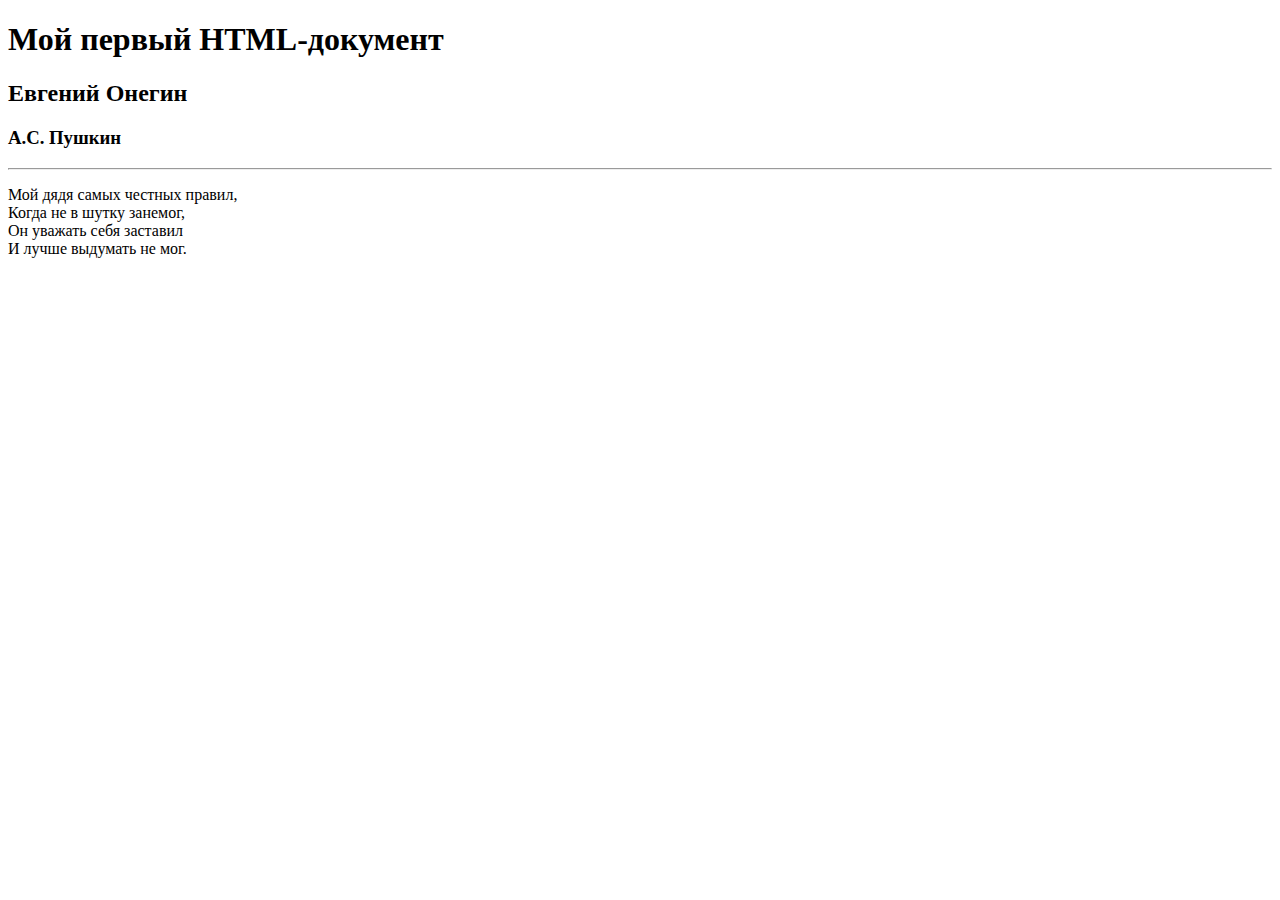
<file: HTML/Uroven_1/mod_1/index.html>
<!doctype html>
<html>
<head>
	<meta charset="utf-8">
	<title>Мой первый документ</title>
</head>
<body>
<h1>Мой первый HTML-документ</h1>
<h2>Евгений Онегин</h2> 
<h3>А.С. Пушкин</h3>
	<hr> 
<p>
	Мой дядя самых честных правил,<br>
	Когда не в шутку занемог,<br>
	Он уважать себя заставил<br>
	И лучше выдумать не мог.<br>
</p>

</body>
</html>
</file>
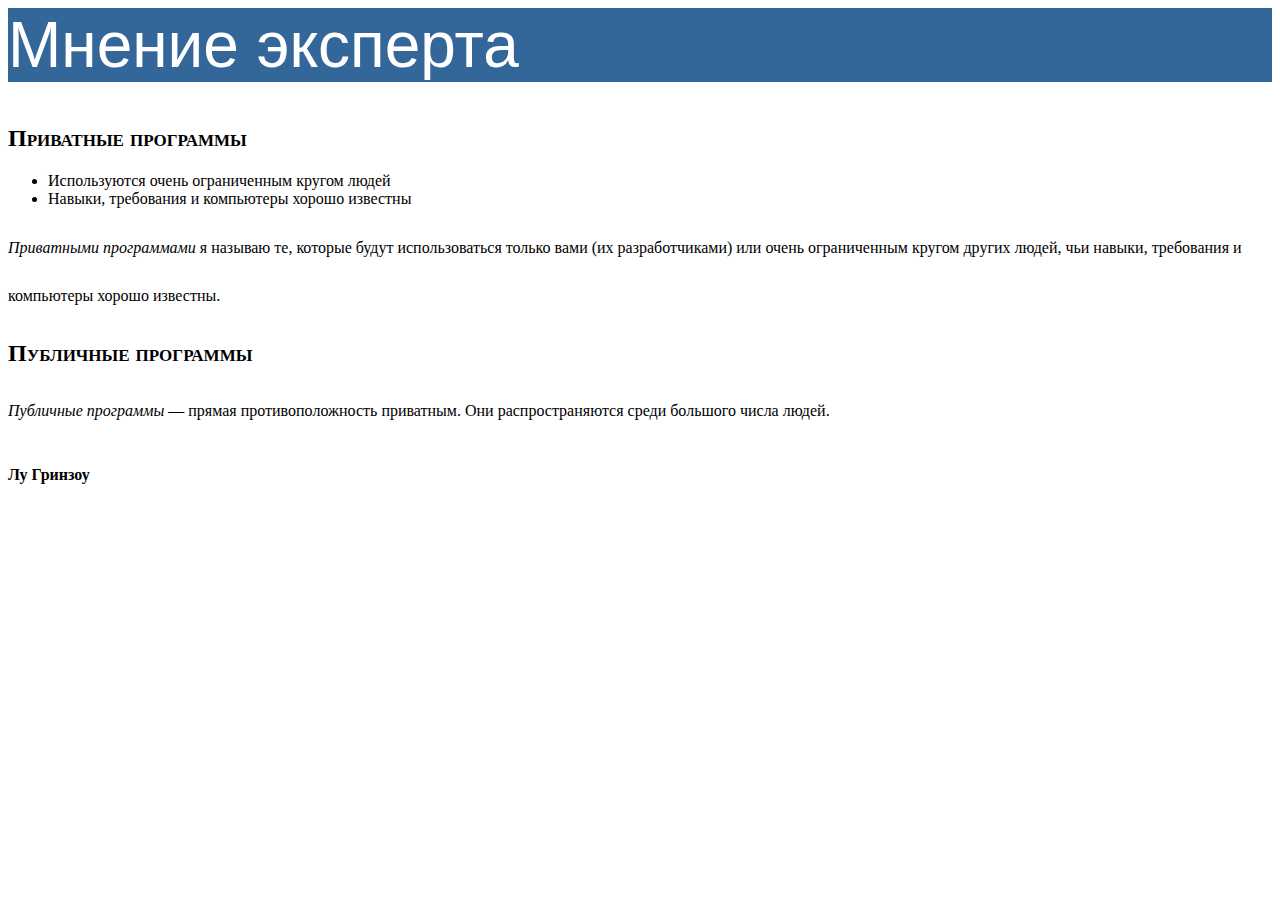
<file: HTML/Uroven_1/mod_5/index.html>
<html>
<head>
<link rel="stylesheet" href="1.css" type="text/css">
<meta charset="utf-8">
<title>Пример оформления</title>
</head>
<body>
	<h1>Мнение эксперта</h1>
	<h2>Приватные программы</h2>
	<ul>
		<li>Используются очень ограниченным кругом людей</li>
		<li>Навыки, требования и компьютеры хорошо известны</li>
	</ul>
	<p><em>Приватными программами</em> я называю те, которые будут использоваться только вами (их разработчиками) или очень ограниченным кругом других людей, чьи навыки, требования и компьютеры хорошо известны.</p>
	<h2>Публичные программы</h2>
	<p><em>Публичные программы</em> — прямая противоположность приватным. Они распространяются среди большого числа людей.</p>
	<p><strong>Лу Гринзоу</strong></p>
</body>
</html>
</file>
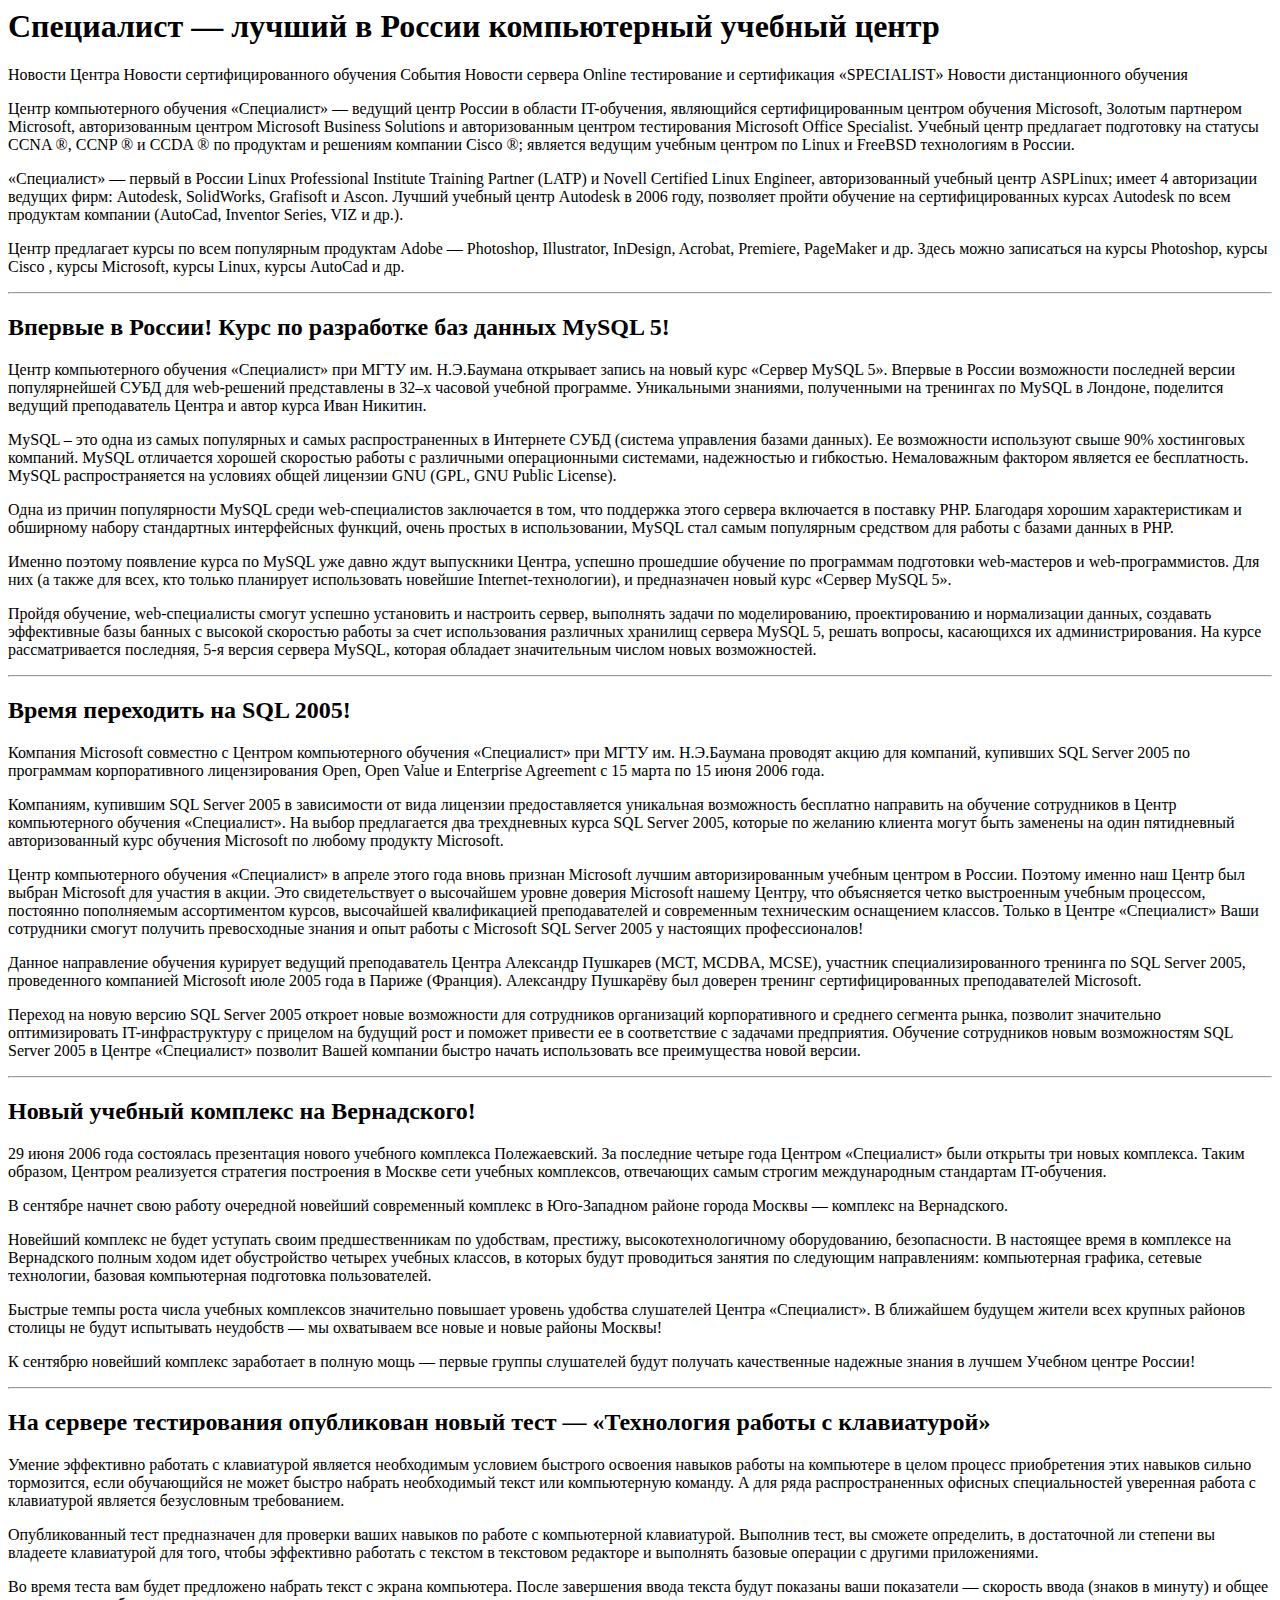
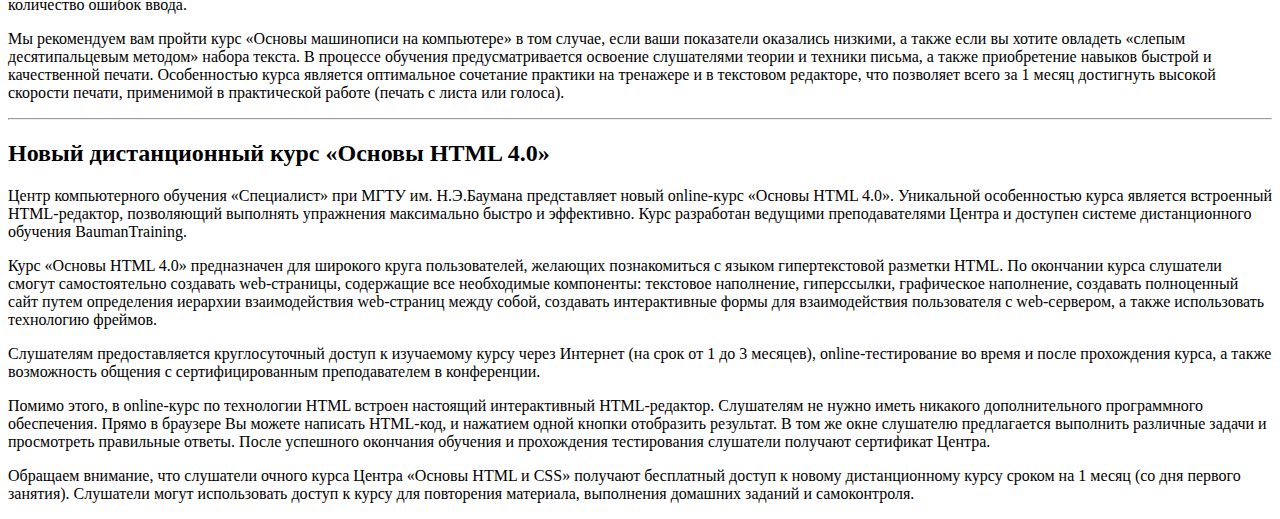
<file: HTML/Uroven_1/mod_2/lab-2-1/index.html>
<html>
<head>
<meta charset="utf-8">
<title>Внутрення навигация</title>
</head>
<body>
<h1>Специалист — лучший в России компьютерный учебный центр</h1>
<p>
Новости Центра
Новости сертифицированного обучения
События
Новости сервера Online тестирование и сертификация «SPECIALIST»
Новости дистанционного обучения
</p>

<p>Центр компьютерного обучения «Специалист» — ведущий центр России в области IT-обучения, являющийся сертифицированным центром обучения Microsoft, Золотым партнером Microsoft, авторизованным центром Microsoft Business Solutions и авторизованным центром тестирования Microsoft Office Specialist. Учебный центр предлагает подготовку на статусы CCNA ®, CCNP ® и CCDA ® по продуктам и решениям компании Cisco ®; является ведущим учебным центром по Linux и FreeBSD технологиям в России.</p>
<p>«Специалист» — первый в России Linux Professional Institute Training Partner (LATP) и Novell Certified Linux Engineer, авторизованный учебный центр ASPLinux; имеет 4 авторизации ведущих фирм: Autodesk, SolidWorks, Grafisoft и Ascon. Лучший учебный центр Autodesk в 2006 году, позволяет пройти обучение на сертифицированных курсах Autodesk по всем продуктам компании (AutoCad, Inventor Series, VIZ и др.).</p>
<p>Центр предлагает курсы по всем популярным продуктам Adobe — Photoshop, Illustrator, InDesign, Acrobat, Premiere, PageMaker и др. Здесь можно записаться на курсы Photoshop, курсы Cisco , курсы Microsoft, курсы Linux, курсы AutoCad и др.</p>

<hr>
<h2>Впервые в России! Курс по разработке баз данных MySQL 5!</h2>
<p>Центр компьютерного обучения «Специалист» при МГТУ им. Н.Э.Баумана открывает запись на новый курс «Сервер MySQL 5». Впервые в России возможности последней версии популярнейшей СУБД для web-решений представлены в 32–х часовой учебной программе. Уникальными знаниями, полученными на тренингах по MySQL в Лондоне, поделится ведущий преподаватель Центра и автор курса Иван Никитин.</p>
<p>MySQL – это одна из самых популярных и самых распространенных в Интернете СУБД (система управления базами данных). Ее возможности используют свыше 90% хостинговых компаний. MySQL отличается хорошей скоростью работы с различными операционными системами, надежностью и гибкостью. Немаловажным фактором является ее бесплатность. MySQL распространяется на условиях общей лицензии GNU (GPL, GNU Public License).</p>
<p>Одна из причин популярности MySQL среди web-специалистов заключается в том, что поддержка этого сервера включается в поставку РНР. Благодаря хорошим характеристикам и обширному набору стандартных интерфейсных функций, очень простых в использовании, MySQL стал самым популярным средством для работы с базами данных в РНР.</p>
<p>Именно поэтому появление курса по MySQL уже давно ждут выпускники Центра, успешно прошедшие обучение по программам подготовки web-мастеров и web-программистов. Для них (а также для всех, кто только планирует использовать новейшие Internet-технологии), и предназначен новый курс «Сервер MySQL 5».</p>
<p>Пройдя обучение, web-специалисты смогут успешно установить и настроить сервер, выполнять задачи по моделированию, проектированию и нормализации данных, создавать эффективные базы банных с высокой скоростью работы за счет использования различных хранилищ сервера MySQL 5, решать вопросы, касающихся их администрирования. На курсе рассматривается последняя, 5-я версия сервера MySQL, которая обладает значительным числом новых возможностей.</p>

<hr>
<h2>Время переходить на SQL 2005!</h2>
<p>Компания Microsoft совместно с Центром компьютерного обучения «Специалист» при МГТУ им. Н.Э.Баумана проводят акцию для компаний, купивших SQL Server 2005 по программам корпоративного лицензирования Open, Open Value и Enterprise Agreement с 15 марта по 15 июня 2006 года.</p>
<p>Компаниям, купившим SQL Server 2005 в зависимости от вида лицензии предоставляется уникальная возможность бесплатно направить на обучение сотрудников в Центр компьютерного обучения «Специалист». На выбор предлагается два трехдневных курса SQL Server 2005, которые по желанию клиента могут быть заменены на один пятидневный авторизованный курс обучения Microsoft по любому продукту Microsoft.</p>
<p>Центр компьютерного обучения «Специалист» в апреле этого года вновь признан Microsoft лучшим авторизированным учебным центром в России. Поэтому именно наш Центр был выбран Microsoft для участия в акции. Это свидетельствует о высочайшем уровне доверия Microsoft нашему Центру, что объясняется четко выстроенным учебным процессом, постоянно пополняемым ассортиментом курсов, высочайшей квалификацией преподавателей и современным техническим оснащением классов. Только в Центре «Специалист» Ваши сотрудники смогут получить превосходные знания и опыт работы с Microsoft SQL Server 2005 у настоящих профессионалов!</p>
<p>Данное направление обучения курирует ведущий преподаватель Центра Александр Пушкарев (MCT, MCDBA, MCSE), участник специализированного тренинга по SQL Server 2005, проведенного компанией Microsoft июле 2005 года в Париже (Франция). Александру Пушкарёву был доверен тренинг сертифицированных преподавателей Microsoft.</p>
<p>Переход на новую версию SQL Server 2005 откроет новые возможности для сотрудников организаций корпоративного и среднего сегмента рынка, позволит значительно оптимизировать IT-инфраструктуру с прицелом на будущий рост и поможет привести ее в соответствие с задачами предприятия. Обучение сотрудников новым возможностям SQL Server 2005 в Центре «Специалист» позволит Вашей компании быстро начать использовать все преимущества новой версии.</p>

<hr>
<h2>Новый учебный комплекс на Вернадского!</h2>
<p>29 июня 2006 года состоялась презентация нового учебного комплекса Полежаевский. За последние четыре года Центром «Специалист» были открыты три новых комплекса. Таким образом, Центром реализуется стратегия построения в Москве сети учебных комплексов, отвечающих самым строгим международным стандартам IT-обучения.</p>
<p>В сентябре начнет свою работу очередной новейший современный комплекс в Юго-Западном районе города Москвы — комплекс на Вернадского.</p>
<p>Новейший комплекс не будет уступать своим предшественникам по удобствам, престижу, высокотехнологичному оборудованию, безопасности. В настоящее время в комплексе на Вернадского полным ходом идет обустройство четырех учебных классов, в которых будут проводиться занятия по следующим направлениям: компьютерная графика, сетевые технологии, базовая компьютерная подготовка пользователей.</p>
<p>Быстрые темпы роста числа учебных комплексов значительно повышает уровень удобства слушателей Центра «Специалист». В ближайшем будущем жители всех крупных районов столицы не будут испытывать неудобств — мы охватываем все новые и новые районы Москвы!</p>
<p>К сентябрю новейший комплекс заработает в полную мощь — первые группы слушателей будут получать качественные надежные знания в лучшем Учебном центре России!</p>

<hr>
<h2>На сервере тестирования опубликован новый тест — «Технология работы с клавиатурой»</h2>
<p>Умение эффективно работать с клавиатурой является необходимым условием быстрого освоения навыков работы на компьютере в целом процесс приобретения этих навыков сильно тормозится, если обучающийся не может быстро набрать необходимый текст или компьютерную команду. А для ряда распространенных офисных специальностей уверенная работа с клавиатурой является безусловным требованием.</p>
<p>Опубликованный тест предназначен для проверки ваших навыков по работе с компьютерной клавиатурой. Выполнив тест, вы сможете определить, в достаточной ли степени вы владеете клавиатурой для того, чтобы эффективно работать с текстом в текстовом редакторе и выполнять базовые операции с другими приложениями.</p>
<p>Во время теста вам будет предложено набрать текст с экрана компьютера. После завершения ввода текста будут показаны ваши показатели — скорость ввода (знаков в минуту) и общее количество ошибок ввода.</p>
<p>Мы рекомендуем вам пройти курс «Основы машинописи на компьютере» в том случае, если ваши показатели оказались низкими, а также если вы хотите овладеть «слепым десятипальцевым методом» набора текста. В процессе обучения предусматривается освоение слушателями теории и техники письма, а также приобретение навыков быстрой и качественной печати. Особенностью курса является оптимальное сочетание практики на тренажере и в текстовом редакторе, что позволяет всего за 1 месяц достигнуть высокой скорости печати, применимой в практической работе (печать с листа или голоса).</p>

<hr>
<h2>Новый дистанционный курс «Основы HTML 4.0»</h2>
<p>Центр компьютерного обучения «Специалист» при МГТУ им. Н.Э.Баумана представляет новый online-курс «Основы HTML 4.0». Уникальной особенностью курса является встроенный HTML-редактор, позволяющий выполнять упражнения максимально быстро и эффективно. Курс разработан ведущими преподавателями Центра и доступен системе дистанционного обучения BaumanTraining.</p>
<p>Курс «Основы HTML 4.0» предназначен для широкого круга пользователей, желающих познакомиться с языком гипертекстовой разметки HTML. По окончании курса слушатели смогут самостоятельно создавать web-страницы, содержащие все необходимые компоненты: текстовое наполнение, гиперссылки, графическое наполнение, создавать полноценный сайт путем определения иерархии взаимодействия web-страниц между собой, создавать интерактивные формы для взаимодействия пользователя с web-сервером, а также использовать технологию фреймов.</p>
<p>Слушателям предоставляется круглосуточный доступ к изучаемому курсу через Интернет (на срок от 1 до 3 месяцев), online-тестирование во время и после прохождения курса, а также возможность общения с сертифицированным преподавателем в конференции.</p>
<p>Помимо этого, в online-курс по технологии HTML встроен настоящий интерактивный HTML-редактор. Слушателям не нужно иметь никакого дополнительного программного обеспечения. Прямо в браузере Вы можете написать HTML-код, и нажатием одной кнопки отобразить результат. В том же окне слушателю предлагается выполнить различные задачи и просмотреть правильные ответы. После успешного окончания обучения и прохождения тестирования слушатели получают сертификат Центра.</p>
<p>Обращаем внимание, что слушатели очного курса Центра «Основы HTML и CSS» получают бесплатный доступ к новому дистанционному курсу сроком на 1 месяц (со дня первого занятия). Слушатели могут использовать доступ к курсу для повторения материала, выполнения домашних заданий и самоконтроля.</p>
</body>
</html>
</file>
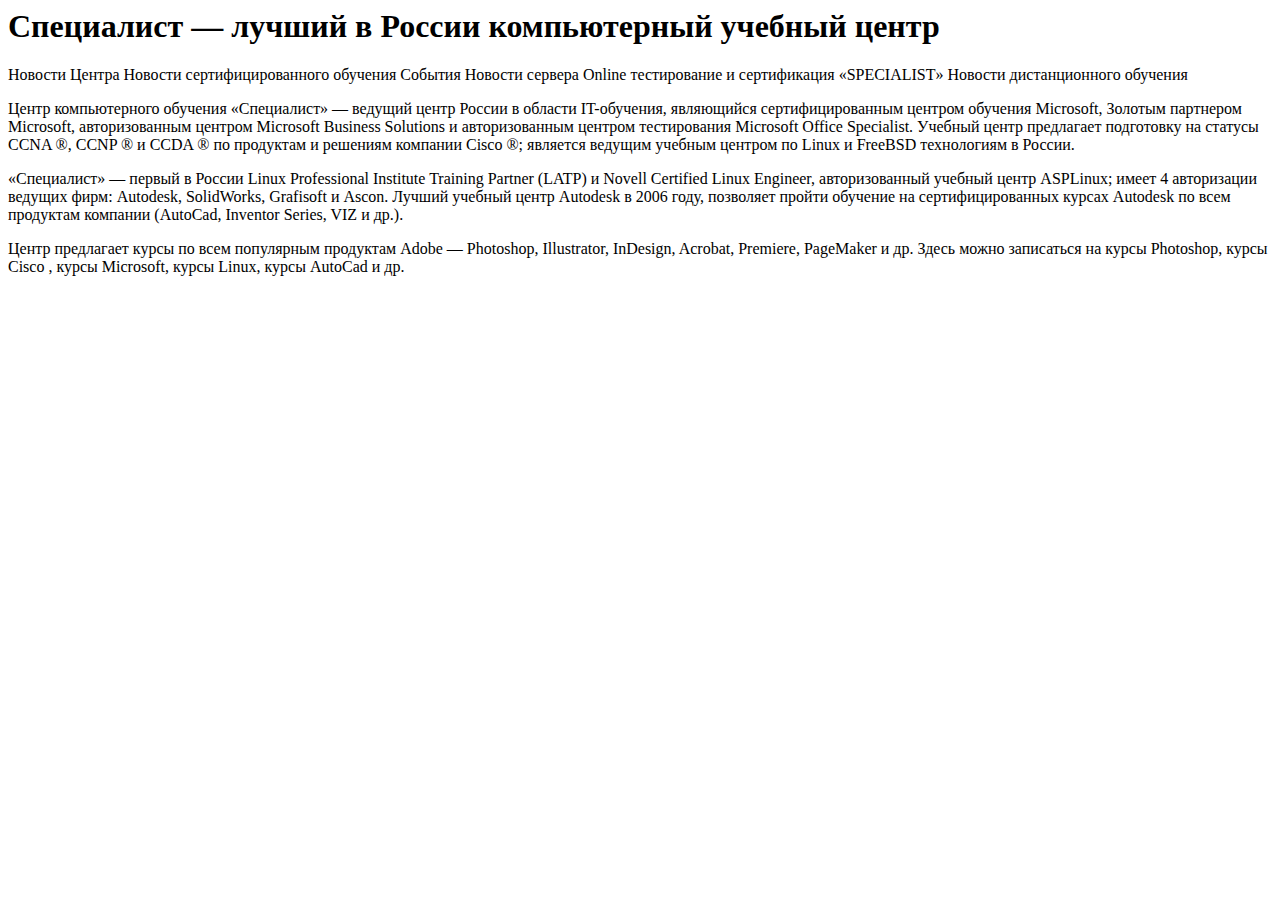
<file: HTML/Uroven_1/mod_2/lab-2-2/index.html>
<html>
<head>
<meta charset="utf-8">
<title>Навигация между файлами</title>
</head>
<body>
<h1>Специалист — лучший в России компьютерный учебный центр</h1>
<p>
Новости Центра
Новости сертифицированного обучения
События
Новости сервера Online тестирование и сертификация «SPECIALIST»
Новости дистанционного обучения
</p>

<p>Центр компьютерного обучения «Специалист» — ведущий центр России в области IT-обучения, являющийся сертифицированным центром обучения Microsoft, Золотым партнером Microsoft, авторизованным центром Microsoft Business Solutions и авторизованным центром тестирования Microsoft Office Specialist. Учебный центр предлагает подготовку на статусы CCNA ®, CCNP ® и CCDA ® по продуктам и решениям компании Cisco ®; является ведущим учебным центром по Linux и FreeBSD технологиям в России.</p>
<p>«Специалист» — первый в России Linux Professional Institute Training Partner (LATP) и Novell Certified Linux Engineer, авторизованный учебный центр ASPLinux; имеет 4 авторизации ведущих фирм: Autodesk, SolidWorks, Grafisoft и Ascon. Лучший учебный центр Autodesk в 2006 году, позволяет пройти обучение на сертифицированных курсах Autodesk по всем продуктам компании (AutoCad, Inventor Series, VIZ и др.).</p>
<p>Центр предлагает курсы по всем популярным продуктам Adobe — Photoshop, Illustrator, InDesign, Acrobat, Premiere, PageMaker и др. Здесь можно записаться на курсы Photoshop, курсы Cisco , курсы Microsoft, курсы Linux, курсы AutoCad и др.</p>
</body>
</html>
</file>
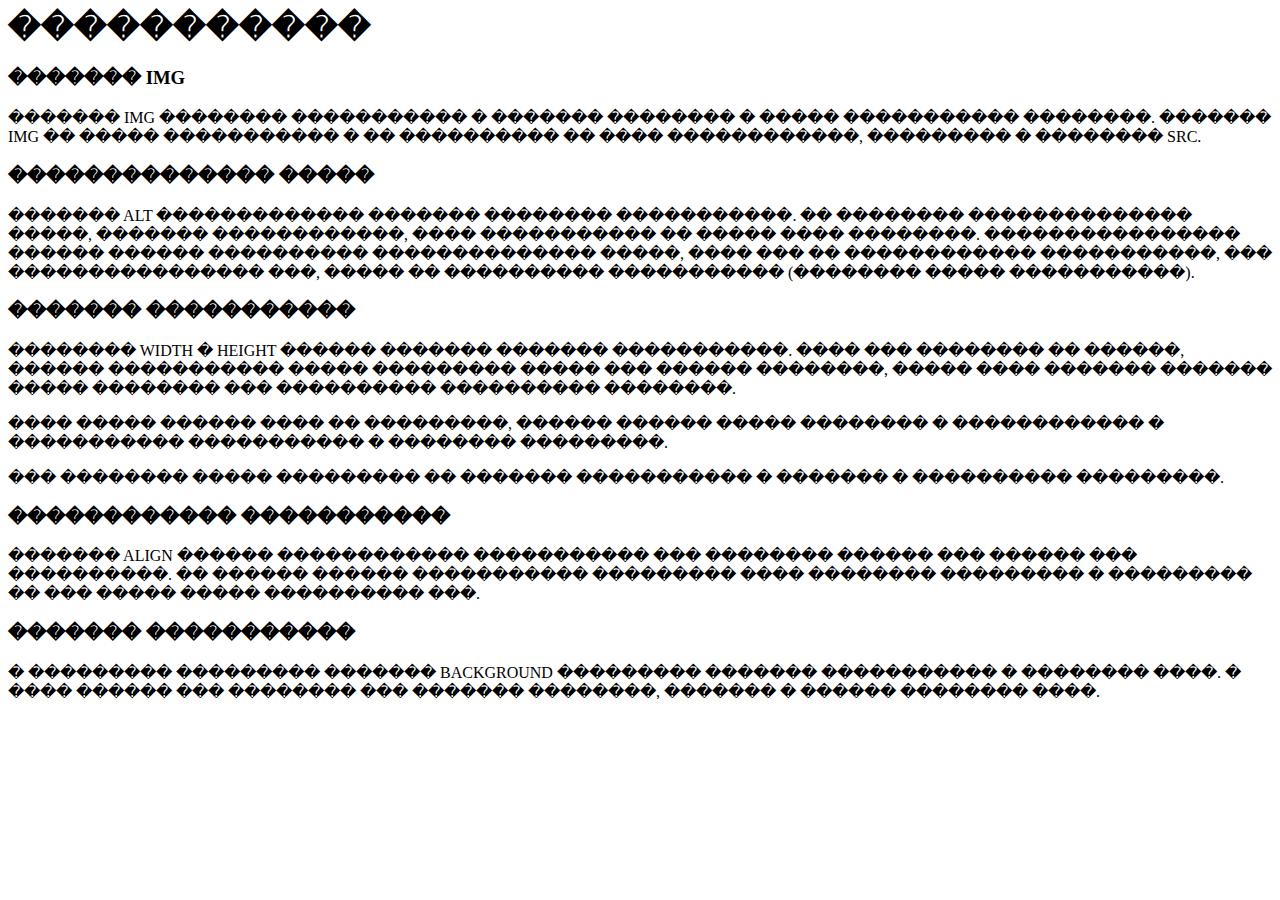
<file: HTML/Uroven_1/mod_2/lab-2-3/index.html>
<html>
<head>
<title>����������� ��� ������� � � �������� ����</title>
</head>
<body>
<h1>�����������</h1>

<h3>������� IMG</h3>

<p>������� IMG �������� ����������� � ������� �������� � ����� ����������� ��������. ������� IMG �� ����� ����������� � �� ���������� �� ���� ������������, ��������� � �������� SRC.</p>

<h3>�������������� �����</h3>
<p>������� ALT ������������� ������� �������� �����������. �� �������� �������������� �����, ������� ������������, ���� ����������� �� ����� ���� ��������. ���������������� ������ ������ ���������� �������������� �����, ���� ��� �� ������������ �����������, ��� ���������������� ���, ����� �� ���������� ����������� (�������� ����� �����������).</p>

<h3>������� �����������</h3>
<p>�������� WIDTH � HEIGHT ������ ������� ������� �����������. ���� ��� �������� �� ������, ������ ����������� ����� ��������� ����� ��� ������ ��������, ����� ���� ������� ������� ����� �������� ��� ���������� ���������� ��������.</p>
<p>���� ����� ������ ���� �� ���������, ������ ������ ����� �������� � ������������ � ����������� ����������� � �������� ���������.</p>
<p>��� �������� ����� ��������� �� ������� ����������� � ������� � ���������� ���������.</p>

<h3>������������ �����������</h3>
<p>������� ALIGN ������ ������������ ����������� ��� �������� ������ ��� ������ ��� ����������. �� ������ ������ ����������� ��������� ���� �������� ��������� � ��������� �� ��� ����� ����� ���������� ���.</p>

<h3>������� �����������</h3>
<p>� ��������� ��������� ������� BACKGROUND ��������� ������� ����������� � �������� ����. � ���� ������ ��� �������� ��� ������� ��������, ������� � ������ �������� ����.</p>
</body>
</html>
</file>
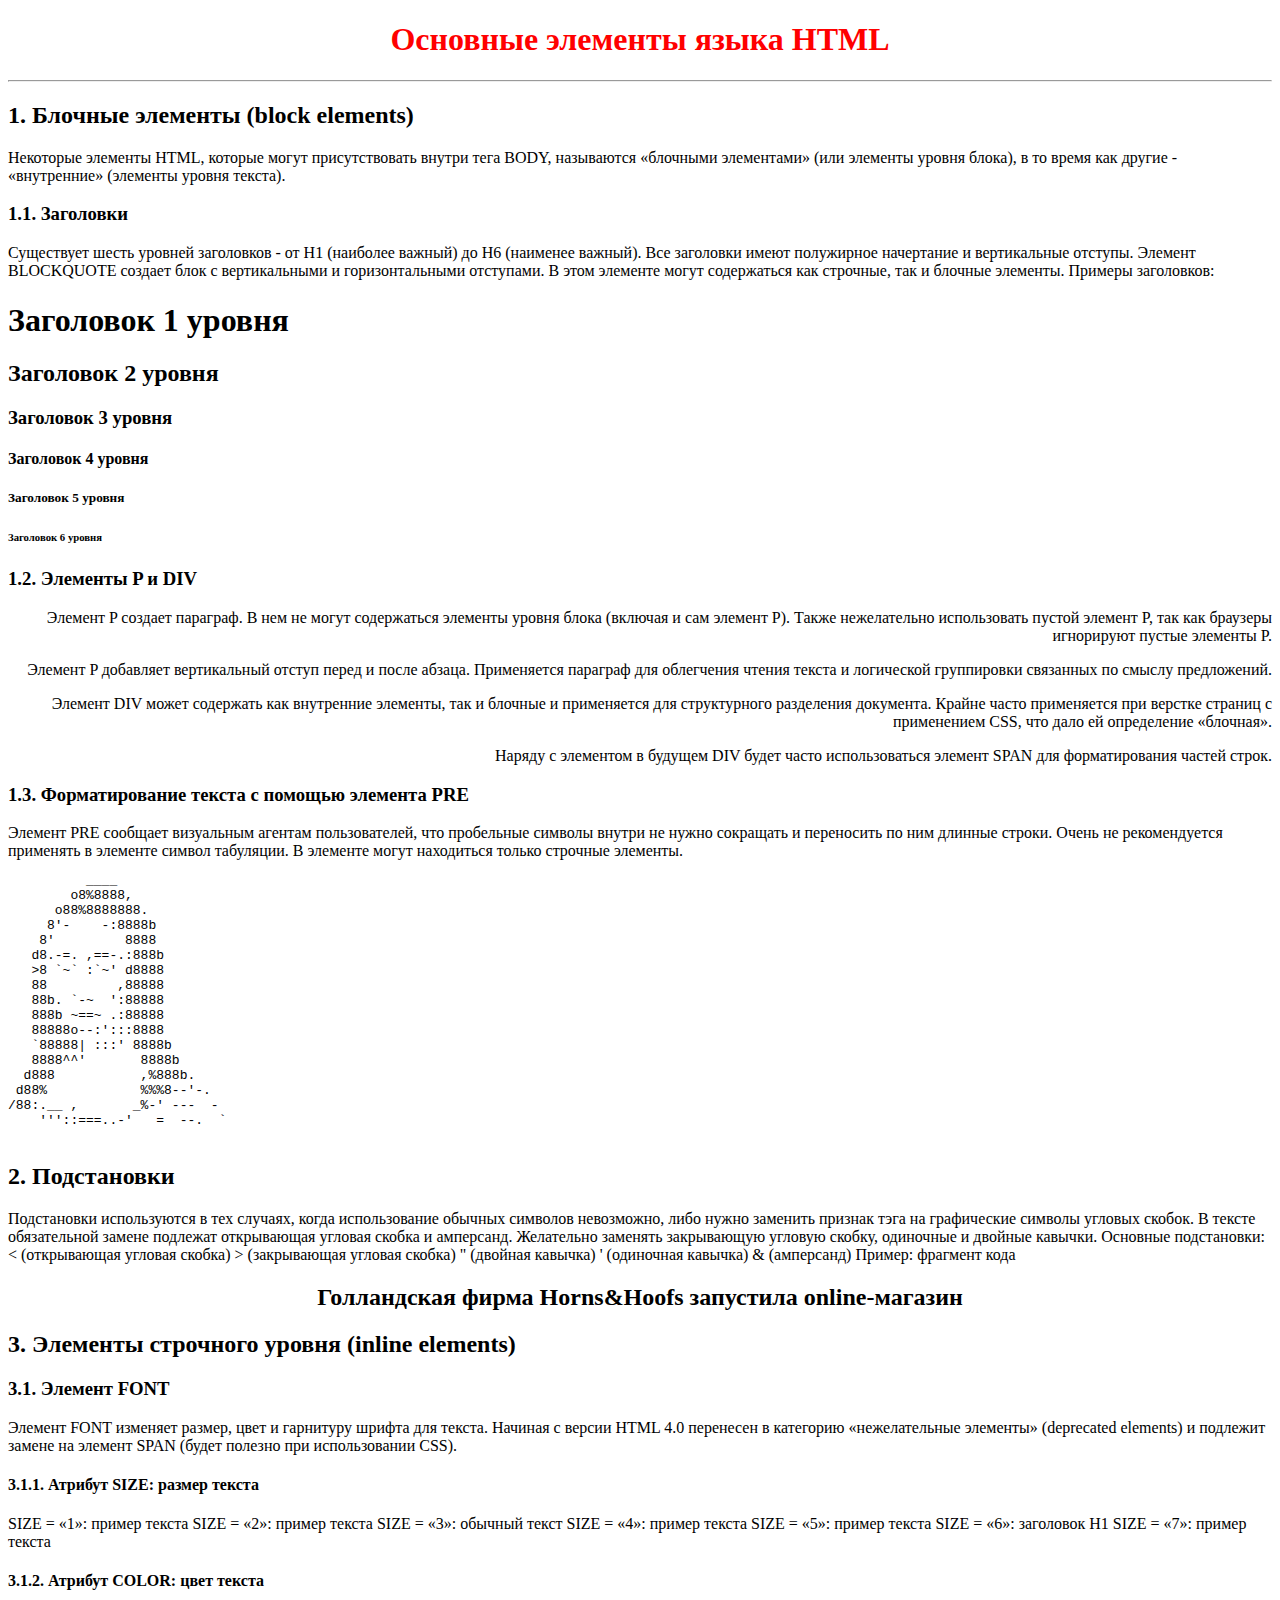
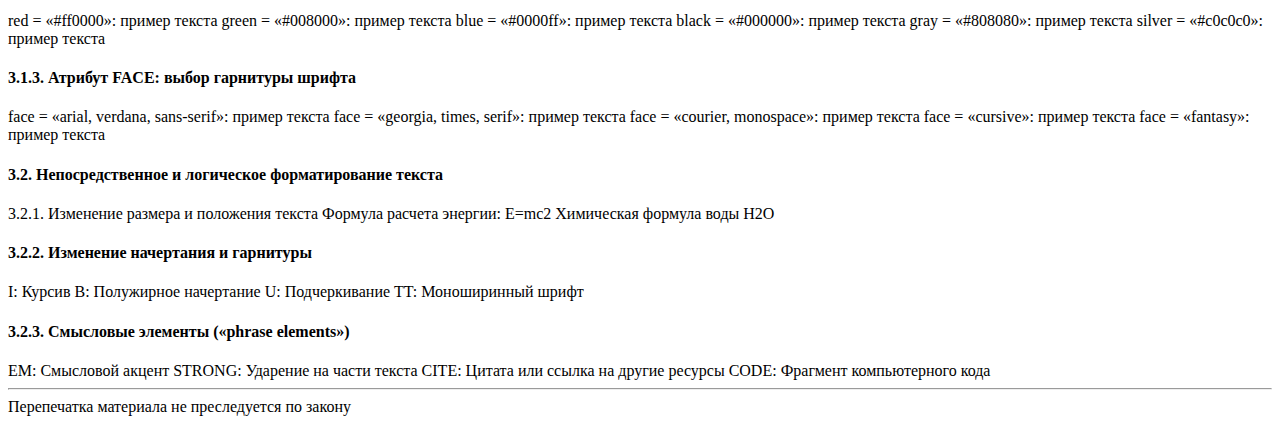
<file: HTML/Uroven_1/mod_1/lab-1-1.html>
<!doctype html>
<html>
<head>
	<meta charset="utf-8">
	<title>Выполненное задание</title>
</head>
<body>
<!-- СОЗДАЙТЕ ЗАГОЛОВОК ПЕРВОГО УРОВНЯ КРАСНОГО ЦВЕТА ВЫРОВНЕННЫЙ ПО ЦЕНТРУ -->
<font color="red"><h1 align="center">Основные элементы языка HTML</h1></font>
	
<!-- ОТРИСУЙТЕ ГОРИЗОНТАЛЬНУЮ ЛИНИЮ -->
<hr>
<!--
ПРОЙДИТЕ ВНИЗ ПО ДОКУМЕНТУ И СДЕЛАЙТЕ ВСЕ ЗАГОЛОВКИ:
ТИПА 1. - ЗАГОЛОВКАМИ ВТОРОГО УРОВНЯ
ТИПА 1.1 - ЗАГОЛОВКАМИ ТРЕТЬЕГО УРОВНЯ
ТИПА 1.1.1 - ЗАГОЛОВКАМИ ЧЕТВЕРТОГО УРОВНЯ
-->

<h2>1. Блочные элементы (block elements)</h2>
Некоторые элементы HTML, которые могут присутствовать внутри тега BODY, называются «блочными элементами» (или элементы уровня блока), в то время как другие - «внутренние»  (элементы уровня текста).

<h3>1.1. Заголовки</h3>
Существует шесть уровней заголовков - от H1 (наиболее важный) до H6 (наименее важный).
Все заголовки имеют полужирное начертание и вертикальные отступы.
Элемент BLOCKQUOTE создает блок с вертикальными и горизонтальными отступами. В этом элементе могут содержаться как строчные, так и блочные элементы.
Примеры заголовков:

<!-- СОЗДАЙТЕ ЗАГОЛОВКИ СООТВЕТСТВУЮЩИХ УРОВНЕЙ И ВЫДЕЛИТЕ ИХ КАК БЛОЧНУЮ ЦИТАТУ-->
	<h1>Заголовок 1 уровня</h1>
	<h2>Заголовок 2 уровня</h2>
	<h3>Заголовок 3 уровня</h3>
	<h4>Заголовок 4 уровня</h4>
	<h5>Заголовок 5 уровня</h5>
	<h6>Заголовок 6 уровня</h6>

<h3>1.2. Элементы P и DIV</h3>

<!--
- ОФОРМИТЕ КАЖДЫЙ ФРАГМЕНТ ТЕКСТА ОТДЕЛЬНЫМ АБЗАЦЕМ С ПОМОЩЬЮ  ЭЛЕМЕНТА P, 
- ВСЕ АБЗАЦЫ ПОМЕСТИТЕ ВНУТРЬ ЭЛЕМЕНТА DIV
- ЗАДАЙТЕ ВЫРАВНИВАНИЕ ALIGN=RIGHT ДЛЯ DIV  
-->
<div align="right">
<p>Элемент P создает параграф. В нем не могут содержаться элементы уровня блока (включая и сам элемент P). Также нежелательно использовать пустой элемент P, так как браузеры игнорируют пустые элементы P.</p>

<p>Элемент P добавляет вертикальный отступ перед и после абзаца. Применяется параграф для облегчения чтения текста и логической группировки связанных по смыслу предложений.</p>

<p>Элемент DIV может содержать как внутренние элементы, так и блочные и применяется для структурного разделения документа. Крайне часто применяется при верстке страниц с применением CSS, что дало ей определение «блочная».</p>

<p>Наряду с элементом в будущем DIV будет часто использоваться элемент SPAN для форматирования частей строк.</p>
</div>

<h3>1.3. Форматирование текста с помощью элемента PRE</h3>

Элемент PRE сообщает визуальным агентам пользователей, что пробельные символы внутри не нужно сокращать и переносить по ним длинные строки. Очень не рекомендуется применять в элементе символ табуляции. В элементе могут находиться только строчные элементы.

<!-- ПОМЕСТИТЕ ASCII-ГРАФИКУ ВНУТРЬ ЭЛЕМЕНТА PRE -->
	<pre>
          ____
        o8%8888,
      o88%8888888.
     8'-    -:8888b
    8'         8888
   d8.-=. ,==-.:888b
   >8 `~` :`~' d8888
   88         ,88888
   88b. `-~  ':88888
   888b ~==~ .:88888
   88888o--:':::8888
   `88888| :::' 8888b
   8888^^'       8888b
  d888           ,%888b.
 d88%            %%%8--'-.
/88:.__ ,       _%-' ---  -
    '''::===..-'   =  --.  `

</pre>

<!---------------------------------------------------------------------------->
<h2>2. Подстановки</h2>

Подстановки используются в тех случаях, когда использование обычных символов невозможно, либо нужно заменить признак тэга на графические символы угловых скобок.
В тексте обязательной замене подлежат открывающая угловая скобка и амперсанд.
Желательно заменять закрывающую угловую скобку, одиночные и двойные кавычки.


Основные подстановки:
&lt; (открывающая угловая скобка)
&gt; (закрывающая угловая скобка)
&quot; (двойная кавычка)
&apos; (одиночная кавычка)
&amp; (амперсанд)

 
Пример: фрагмент кода

<!-- ОФОРМИТЕ ФРАГМЕНТ ТАК, ЧТОБЫ ОН ВЫДАВАЛСЯ НА ЭКРАН ИМЕННО В ТАКОМ ВИДЕ, КАК СТОИТ В КОДЕ: -->
<h2 align="center">
Голландская фирма Horns&amp;Hoofs запустила online-магазин
</h2>

<!---------------------------------------------------------------------------->
<h2>3. Элементы строчного уровня (inline elements)</h2>

<h3>3.1. Элемент FONT</h3>

Элемент FONT изменяет размер, цвет и гарнитуру шрифта для текста. Начиная с версии HTML 4.0 перенесен в категорию «нежелательные элементы» (deprecated elements) и подлежит замене на элемент SPAN (будет полезно при использовании CSS).

<h4>3.1.1. Атрибут SIZE: размер текста</h4>
<!-- ОФОРМИТЕ СЛОВА ПОСЛЕ ДВОЕТОЧИЯ В КАЖДОЙ СТРОКЕ ЭЛЕМЕНТОМ FONT С СООТВЕТСТВУЮЩИМ РАЗМЕРОМ -->
SIZE = «1»: пример текста
SIZE = «2»: пример текста
SIZE = «3»: обычный текст
SIZE = «4»: пример текста
SIZE = «5»: пример текста
SIZE = «6»: заголовок H1
SIZE = «7»: пример текста

<h4>3.1.2. Атрибут  COLOR: цвет текста</h4>
<!-- ОФОРМИТЕ СЛОВА «ПРИМЕР ТЕКСТА» В КАЖДОЙ СТРОКЕ СООТВЕТСТВУЮЩИМ ЦВЕТОМ -->
red = «#ff0000»: пример текста
green = «#008000»: пример текста
blue = «#0000ff»: пример текста
black = «#000000»: пример текста
gray = «#808080»: пример текста
silver = «#c0c0c0»: пример текста

<h4>3.1.3. Атрибут  FACE: выбор гарнитуры шрифта</h4>
<!-- ОФОРМИТЕ СЛОВА «ПРИМЕР ТЕКСТА» В КАЖДОЙ СТРОКЕ СООТВЕТСТВУЮЩЕЙ ГАРНИТУРОЙ-->
face = «arial, verdana, sans-serif»: пример текста
face = «georgia, times, serif»: пример текста
face = «courier, monospace»: пример текста
face = «cursive»: пример текста
face = «fantasy»: пример текста

<h4>3.2. Непосредственное и логическое форматирование текста</h4>
<!-- ИСПОЛЬЗУЙТЕ РАЗНЫЕ СПОСОБЫ ВЫДЕЛЕНИЯ ТЕКСТА -->
3.2.1. Изменение размера и положения текста
Формула расчета энергии:
E=mc2
Химическая формула воды
H2O

<h4>3.2.2. Изменение начертания и гарнитуры</h4>
I: Курсив
B: Полужирное начертание
U: Подчеркивание
TT: Моноширинный шрифт

<h4>3.2.3. Смысловые элементы («phrase elements»)</h4>
EM: Смысловой акцент
STRONG: Ударение на части текста
CITE: Цитата или ссылка на другие ресурсы
CODE: Фрагмент компьютерного кода
<!-- ДОБАВЬТЕ ГОРИЗОНТАЛЬНУЮ ЛИНИЮ HR -->
<hr>
Перепечатка материала не преследуется по закону
</body>
</html>
</file>
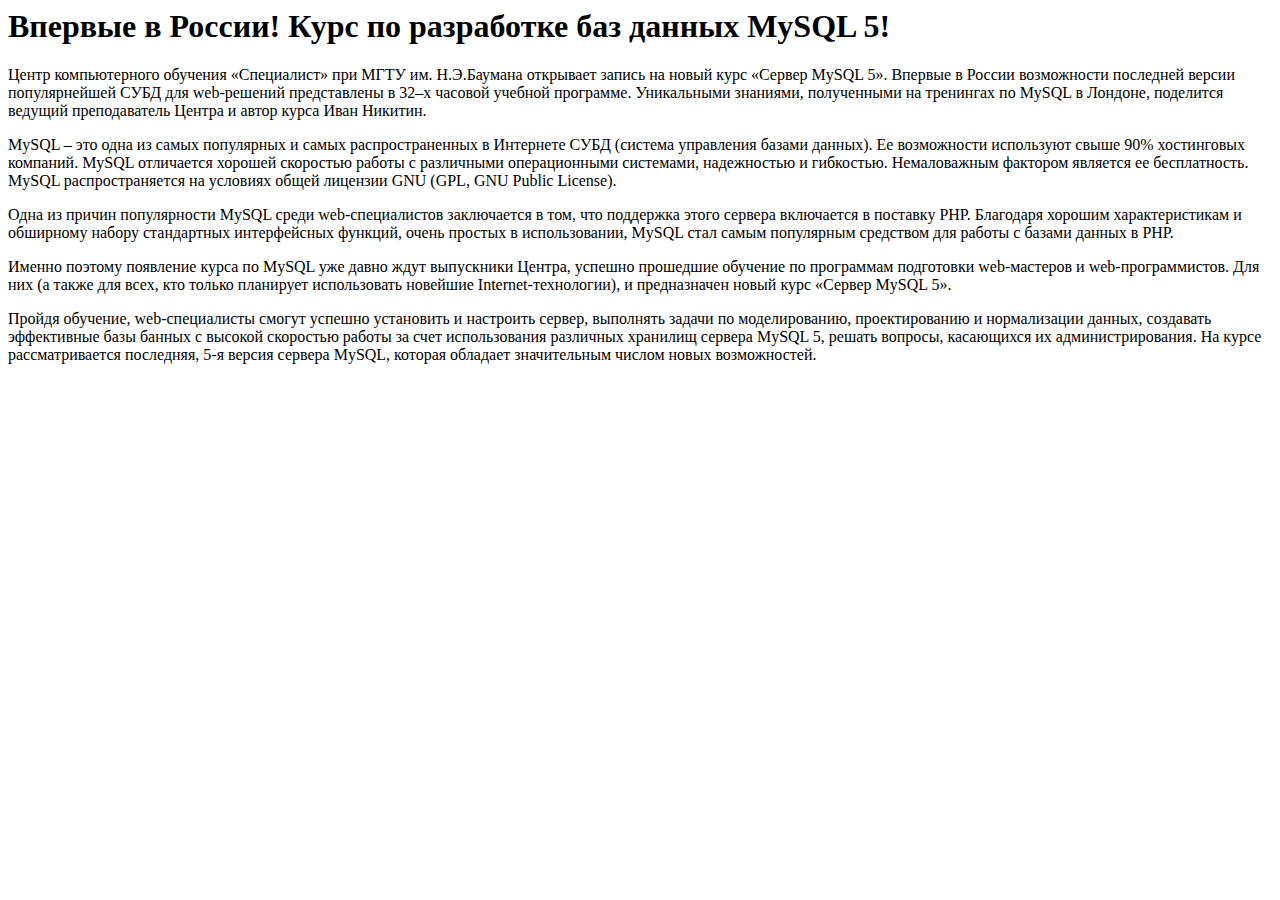
<file: HTML/Uroven_1/mod_2/lab-2-2/centernews.html>
<html>
<head>
<meta charset="utf-8">
<title>Новости Центра</title>
</head>
<body>
<h1>Впервые в России! Курс по разработке баз данных MySQL 5!</h1>
<p>Центр компьютерного обучения «Специалист» при МГТУ им. Н.Э.Баумана открывает запись на новый курс «Сервер MySQL 5». Впервые в России возможности последней версии популярнейшей СУБД для web-решений представлены в 32–х часовой учебной программе. Уникальными знаниями, полученными на тренингах по MySQL в Лондоне, поделится ведущий преподаватель Центра и автор курса Иван Никитин.</p>
<p>MySQL – это одна из самых популярных и самых распространенных в Интернете СУБД (система управления базами данных). Ее возможности используют свыше 90% хостинговых компаний. MySQL отличается хорошей скоростью работы с различными операционными системами, надежностью и гибкостью. Немаловажным фактором является ее бесплатность. MySQL распространяется на условиях общей лицензии GNU (GPL, GNU Public License).</p>
<p>Одна из причин популярности MySQL среди web-специалистов заключается в том, что поддержка этого сервера включается в поставку РНР. Благодаря хорошим характеристикам и обширному набору стандартных интерфейсных функций, очень простых в использовании, MySQL стал самым популярным средством для работы с базами данных в РНР.</p>
<p>Именно поэтому появление курса по MySQL уже давно ждут выпускники Центра, успешно прошедшие обучение по программам подготовки web-мастеров и web-программистов. Для них (а также для всех, кто только планирует использовать новейшие Internet-технологии), и предназначен новый курс «Сервер MySQL 5».</p>
<p>Пройдя обучение, web-специалисты смогут успешно установить и настроить сервер, выполнять задачи по моделированию, проектированию и нормализации данных, создавать эффективные базы банных с высокой скоростью работы за счет использования различных хранилищ сервера MySQL 5, решать вопросы, касающихся их администрирования. На курсе рассматривается последняя, 5-я версия сервера MySQL, которая обладает значительным числом новых возможностей.</p> 
</body>
</html>
</file>
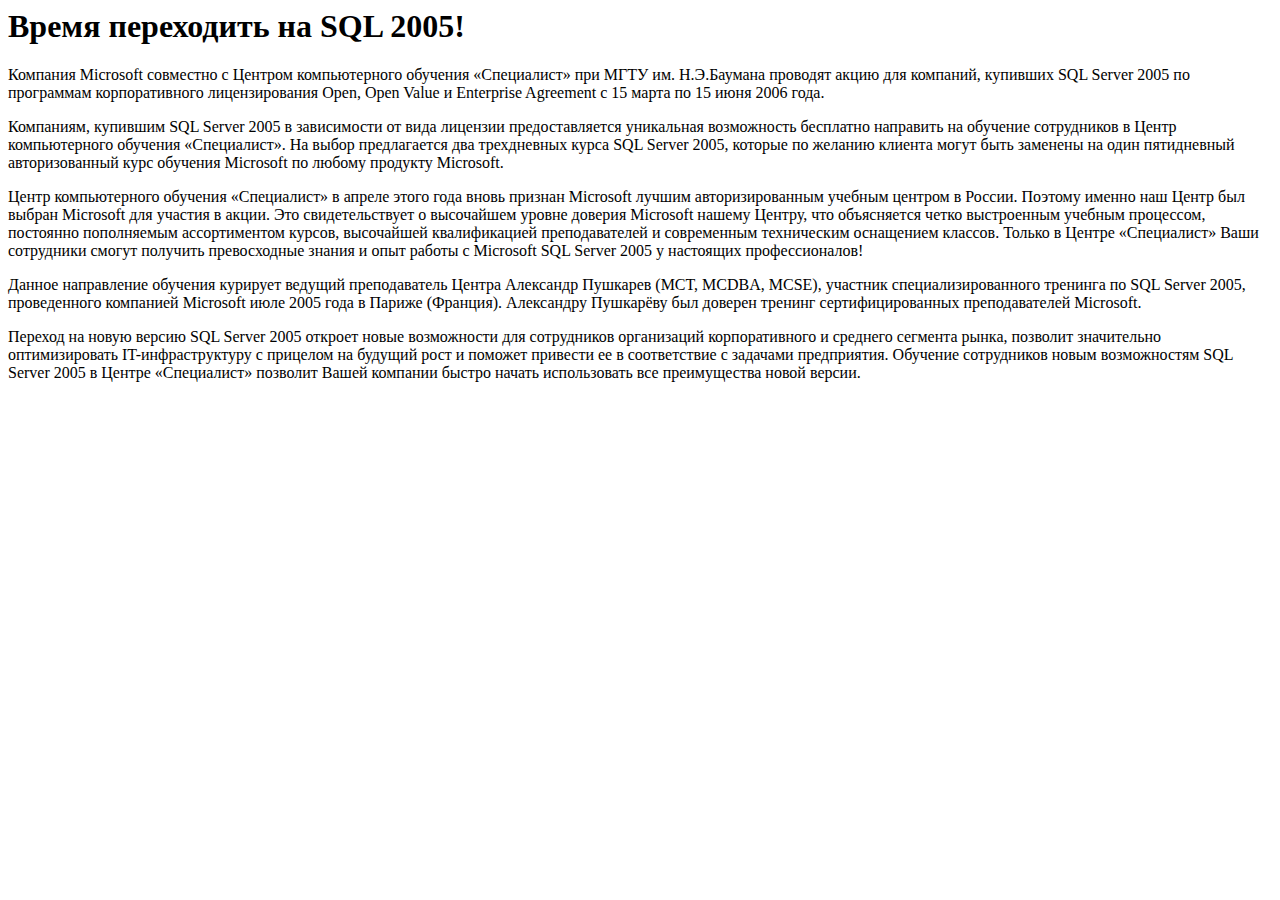
<file: HTML/Uroven_1/mod_2/lab-2-2/certificat.html>
<html>
<head>
<meta charset="utf-8">
<title>Новости сертифицированного обучения</title>
</head>
<body>
<h1>Время переходить на SQL 2005!</h1>
<p>Компания Microsoft совместно с Центром компьютерного обучения «Специалист» при МГТУ им. Н.Э.Баумана проводят акцию для компаний, купивших SQL Server 2005 по программам корпоративного лицензирования Open, Open Value и Enterprise Agreement с 15 марта по 15 июня 2006 года.</p>
<p>Компаниям, купившим SQL Server 2005 в зависимости от вида лицензии предоставляется уникальная возможность бесплатно направить на обучение сотрудников в Центр компьютерного обучения «Специалист». На выбор предлагается два трехдневных курса SQL Server 2005, которые по желанию клиента могут быть заменены на один пятидневный авторизованный курс обучения Microsoft по любому продукту Microsoft.</p>
<p>Центр компьютерного обучения «Специалист» в апреле этого года вновь признан Microsoft лучшим авторизированным учебным центром в России. Поэтому именно наш Центр был выбран Microsoft для участия в акции. Это свидетельствует о высочайшем уровне доверия Microsoft нашему Центру, что объясняется четко выстроенным учебным процессом, постоянно пополняемым ассортиментом курсов, высочайшей квалификацией преподавателей и современным техническим оснащением классов. Только в Центре «Специалист» Ваши сотрудники смогут получить превосходные знания и опыт работы с Microsoft SQL Server 2005 у настоящих профессионалов!</p>
<p>Данное направление обучения курирует ведущий преподаватель Центра Александр Пушкарев (MCT, MCDBA, MCSE), участник специализированного тренинга по SQL Server 2005, проведенного компанией Microsoft июле 2005 года в Париже (Франция). Александру Пушкарёву был доверен тренинг сертифицированных преподавателей Microsoft.</p>
<p>Переход на новую версию SQL Server 2005 откроет новые возможности для сотрудников организаций корпоративного и среднего сегмента рынка, позволит значительно оптимизировать IT-инфраструктуру с прицелом на будущий рост и поможет привести ее в соответствие с задачами предприятия. Обучение сотрудников новым возможностям SQL Server 2005 в Центре «Специалист» позволит Вашей компании быстро начать использовать все преимущества новой версии.</p>
</body>
</html>
</file>
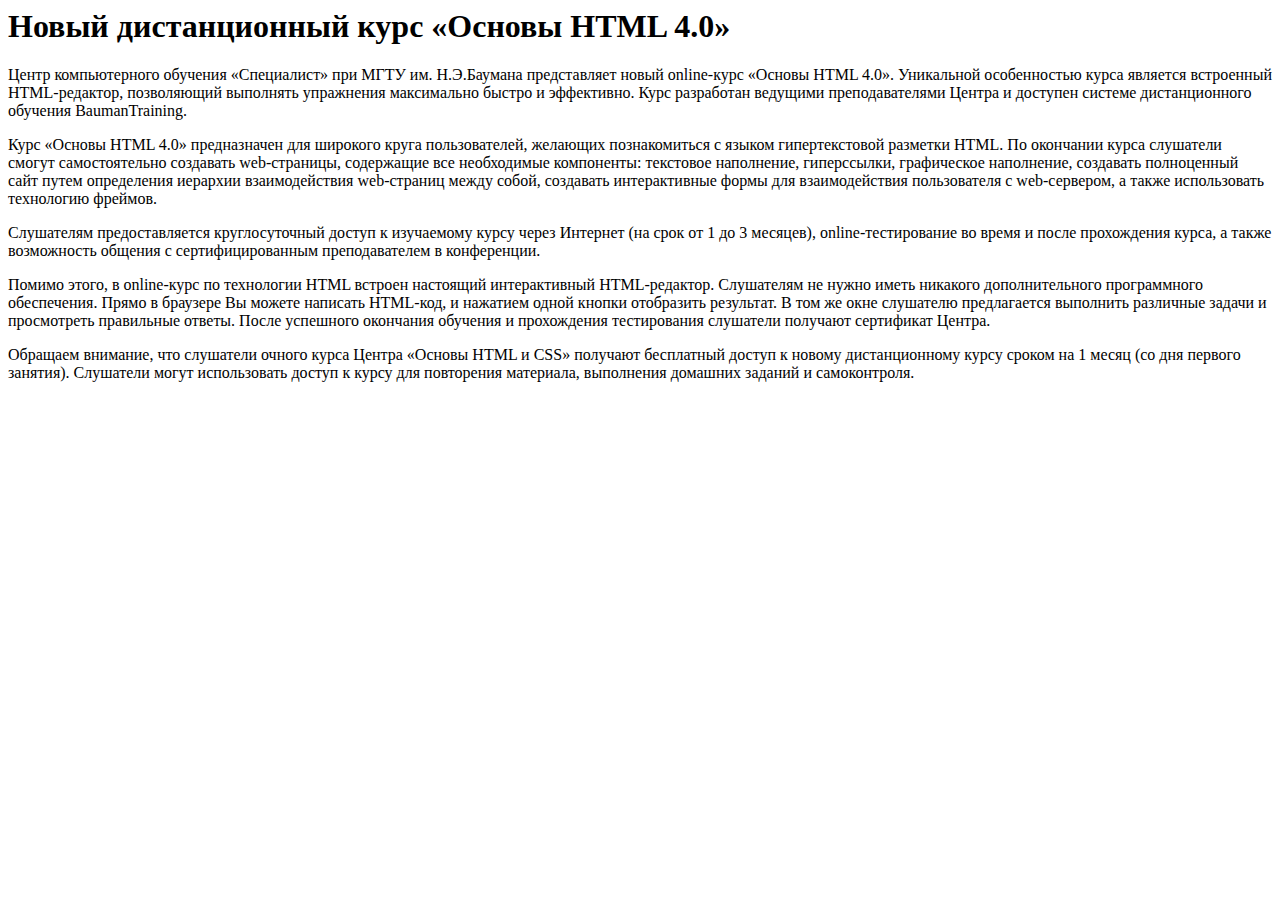
<file: HTML/Uroven_1/mod_2/lab-2-2/distance.html>
<html>
<head>
<meta charset="utf-8">
<title>Новости дистанционного обучения</title>
</head>
<body>
<h1>Новый дистанционный курс «Основы HTML 4.0»</h1>
<p>Центр компьютерного обучения «Специалист» при МГТУ им. Н.Э.Баумана представляет новый online-курс «Основы HTML 4.0». Уникальной особенностью курса является встроенный HTML-редактор, позволяющий выполнять упражнения максимально быстро и эффективно. Курс разработан ведущими преподавателями Центра и доступен системе дистанционного обучения BaumanTraining.</p>
<p>Курс «Основы HTML 4.0» предназначен для широкого круга пользователей, желающих познакомиться с языком гипертекстовой разметки HTML. По окончании курса слушатели смогут самостоятельно создавать web-страницы, содержащие все необходимые компоненты: текстовое наполнение, гиперссылки, графическое наполнение, создавать полноценный сайт путем определения иерархии взаимодействия web-страниц между собой, создавать интерактивные формы для взаимодействия пользователя с web-сервером, а также использовать технологию фреймов.</p>
<p>Слушателям предоставляется круглосуточный доступ к изучаемому курсу через Интернет (на срок от 1 до 3 месяцев), online-тестирование во время и после прохождения курса, а также возможность общения с сертифицированным преподавателем в конференции.</p>
<p>Помимо этого, в online-курс по технологии HTML встроен настоящий интерактивный HTML-редактор. Слушателям не нужно иметь никакого дополнительного программного обеспечения. Прямо в браузере Вы можете написать HTML-код, и нажатием одной кнопки отобразить результат. В том же окне слушателю предлагается выполнить различные задачи и просмотреть правильные ответы. После успешного окончания обучения и прохождения тестирования слушатели получают сертификат Центра.</p>
<p>Обращаем внимание, что слушатели очного курса Центра «Основы HTML и CSS» получают бесплатный доступ к новому дистанционному курсу сроком на 1 месяц (со дня первого занятия). Слушатели могут использовать доступ к курсу для повторения материала, выполнения домашних заданий и самоконтроля.</p>
</body>
</html>
</file>
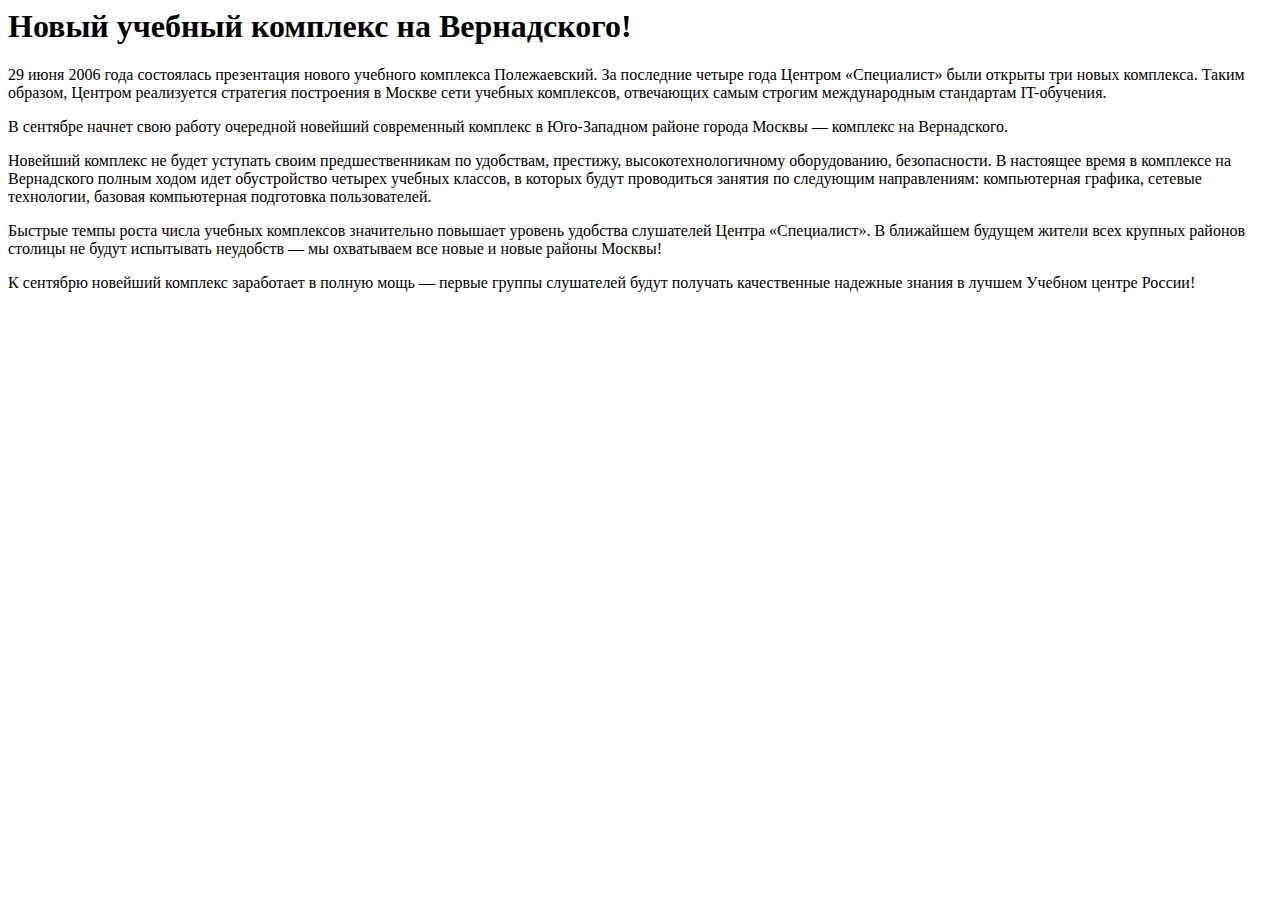
<file: HTML/Uroven_1/mod_2/lab-2-2/events.html>
<html>
<head>
<meta charset="utf-8">
<title>События</title>
</head>
<body>
<h1>Новый учебный комплекс на Вернадского!</h1>
<p>29 июня 2006 года состоялась презентация нового учебного комплекса Полежаевский. За последние четыре года Центром «Специалист» были открыты три новых комплекса. Таким образом, Центром реализуется стратегия построения в Москве сети учебных комплексов, отвечающих самым строгим международным стандартам IT-обучения.</p>
<p>В сентябре начнет свою работу очередной новейший современный комплекс в Юго-Западном районе города Москвы — комплекс на Вернадского.</p>
<p>Новейший комплекс не будет уступать своим предшественникам по удобствам, престижу, высокотехнологичному оборудованию, безопасности. В настоящее время в комплексе на Вернадского полным ходом идет обустройство четырех учебных классов, в которых будут проводиться занятия по следующим направлениям: компьютерная графика, сетевые технологии, базовая компьютерная подготовка пользователей.</p>
<p>Быстрые темпы роста числа учебных комплексов значительно повышает уровень удобства слушателей Центра «Специалист». В ближайшем будущем жители всех крупных районов столицы не будут испытывать неудобств — мы охватываем все новые и новые районы Москвы!</p>
<p>К сентябрю новейший комплекс заработает в полную мощь — первые группы слушателей будут получать качественные надежные знания в лучшем Учебном центре России!</p>
</body>
</html>
</file>
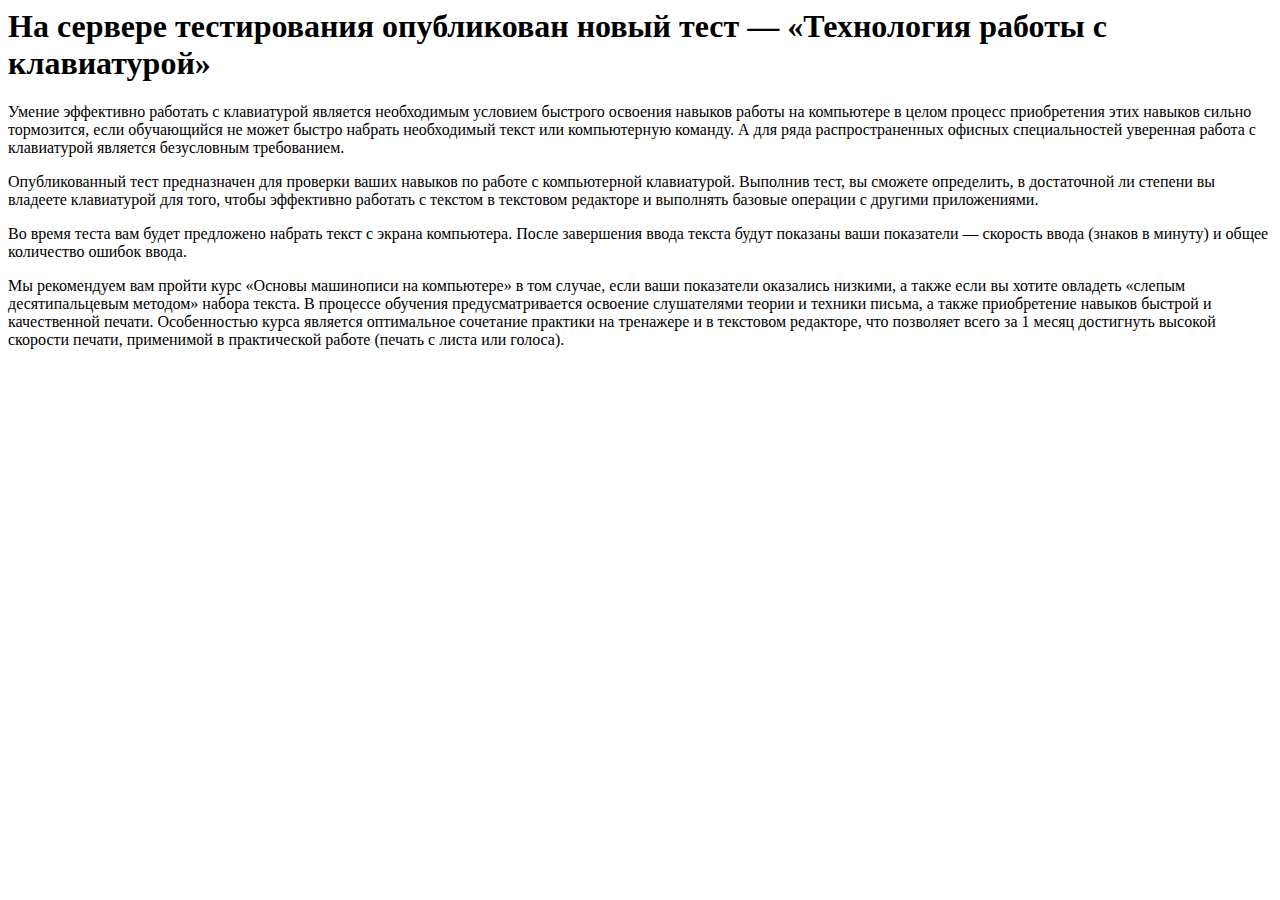
<file: HTML/Uroven_1/mod_2/lab-2-2/test.html>
<html>
<head>
<meta charset="utf-8">
<title>Новости сервера Online тестирование и сертификация «SPECIALIST»</title>
</head>
<body>
<h1>На сервере тестирования опубликован новый тест — «Технология работы с клавиатурой»</h1>
<p>Умение эффективно работать с клавиатурой является необходимым условием быстрого освоения навыков работы на компьютере в целом процесс приобретения этих навыков сильно тормозится, если обучающийся не может быстро набрать необходимый текст или компьютерную команду. А для ряда распространенных офисных специальностей уверенная работа с клавиатурой является безусловным требованием.</p>
<p>Опубликованный тест предназначен для проверки ваших навыков по работе с компьютерной клавиатурой. Выполнив тест, вы сможете определить, в достаточной ли степени вы владеете клавиатурой для того, чтобы эффективно работать с текстом в текстовом редакторе и выполнять базовые операции с другими приложениями.</p>
<p>Во время теста вам будет предложено набрать текст с экрана компьютера. После завершения ввода текста будут показаны ваши показатели — скорость ввода (знаков в минуту) и общее количество ошибок ввода.</p>
<p>Мы рекомендуем вам пройти курс «Основы машинописи на компьютере» в том случае, если ваши показатели оказались низкими, а также если вы хотите овладеть «слепым десятипальцевым методом» набора текста. В процессе обучения предусматривается освоение слушателями теории и техники письма, а также приобретение навыков быстрой и качественной печати. Особенностью курса является оптимальное сочетание практики на тренажере и в текстовом редакторе, что позволяет всего за 1 месяц достигнуть высокой скорости печати, применимой в практической работе (печать с листа или голоса).</p>
</body>
</html>
</file>
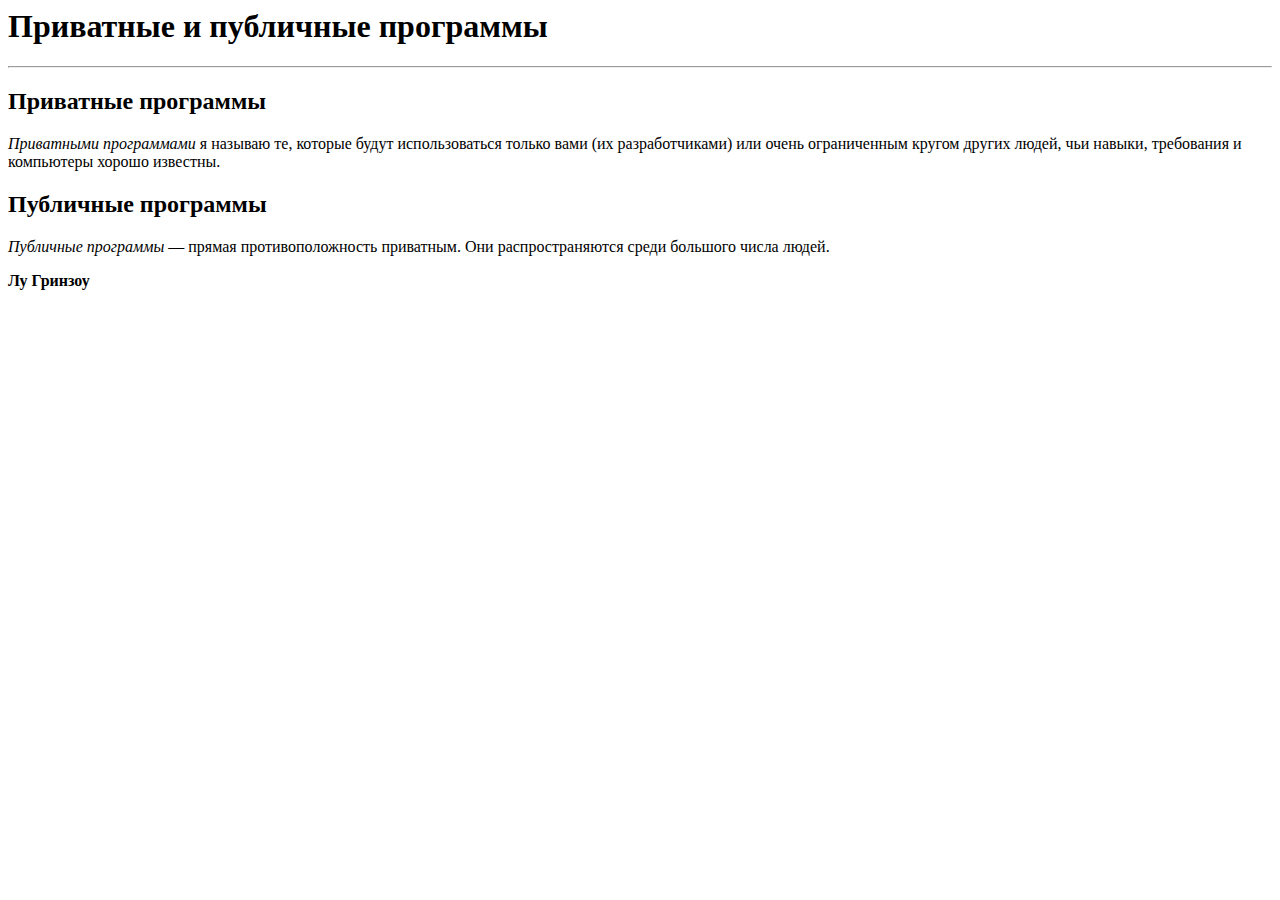
<file: HTML/Uroven_1/mod_5/home/lab-5-1.html>
<html>
<head>
<meta charset="utf-8">
<title>Стили</title>
</head>
<body>
<h1>Приватные и публичные программы</h1>
<hr>
<h2>Приватные программы</h2>
<p><em>Приватными программами</em> я называю те, которые будут использоваться только вами (их разработчиками) или очень ограниченным кругом других людей, чьи навыки, требования и компьютеры хорошо известны.</p>
<h2>Публичные программы</h2>
<p><em>Публичные программы</em> — прямая противоположность приватным. Они распространяются среди большого числа людей.</p>
<p><strong>Лу Гринзоу</strong></p>
</body>
</html>
</file>
<file: HTML/Uroven_1/mod_5/1.css>
h1 {
				background: #369;
				color: #fff;
				font-family: Calibri, 'Myriad Pro', sans-serif;
				font-size: 4em;
				font-weight: normal;
}
p {
	
	line-height: 3em
}

h2 {
	font-variant: small-caps;
}
</file>
